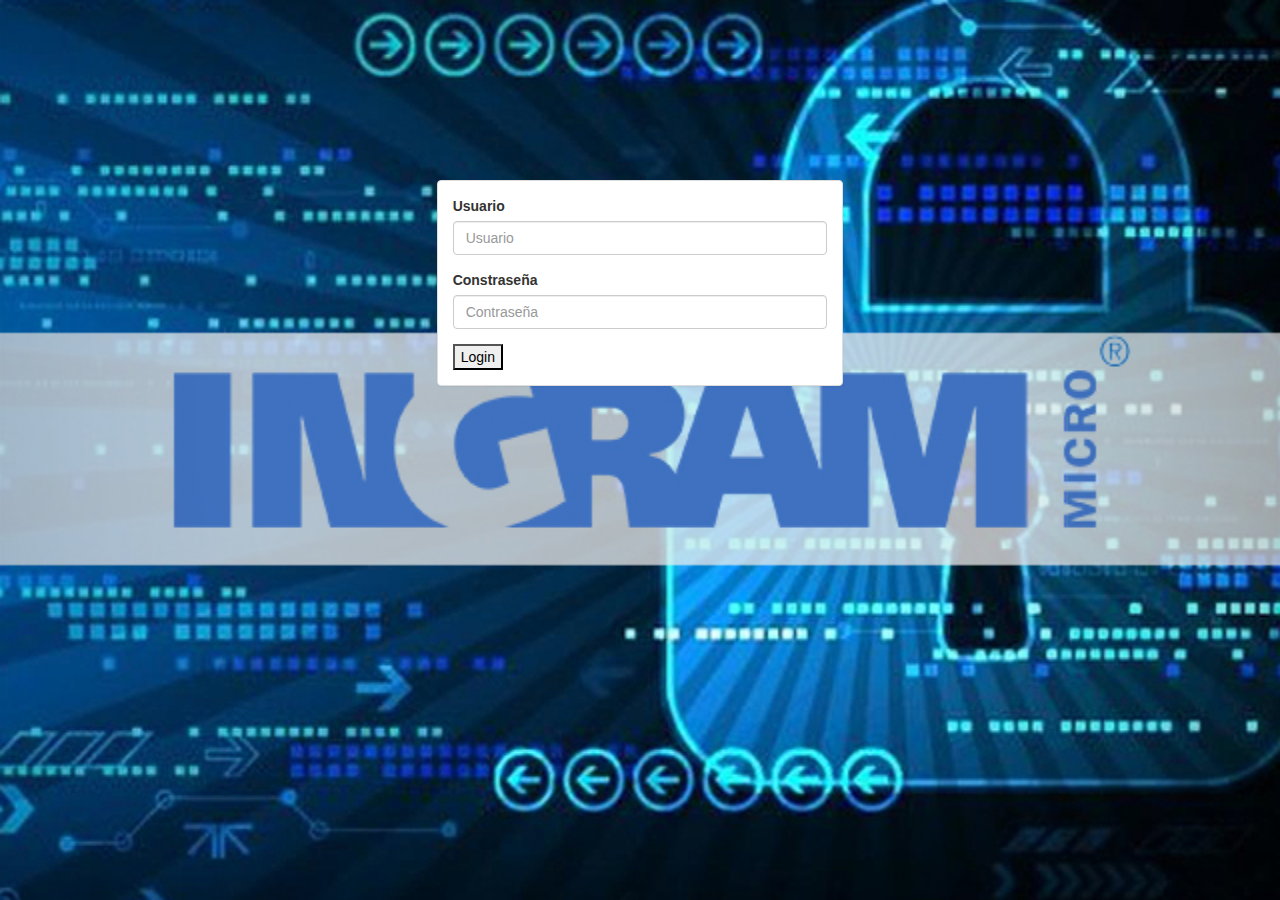
<file: index.html>
﻿<!DOCTYPE html>
<html lang="es">
	<head>
		<title>Ingram Micro</title>

        <meta name="viewport" content="width=device-widht,user-scalable=no,initial-scale=1.0,masimum-scale=1.0,minimun-scale=1.0" charset="utf-8" />
				<script src="https://ajax.googleapis.com/ajax/libs/jquery/3.3.1/jquery.min.js"></script>

				<link rel="stylesheet" href="assets/css/bootstrap.min.css" />
        <link rel="stylesheet" href="assets/css/bootstrap-theme.min.css" />
        <link rel="stylesheet" href="assets/js/jquery-ui/jquery-ui.min.css" />
        <link rel="stylesheet" href="assets/css/style.css" />
				<link rel="stylesheet" href="assets/css/menu.css" />
				<script src="//code.jquery.com/jquery-1.11.2.min.js"></script>
				<style>
						html{
							height: 100%;
							width: 100%;
						}
						body{
							background: #8ba987 url('assets/img/fondo.jpg') no-repeat center center;
							background-size: 100% 100%;
						}
				</style>


	</head>
<body>
<br/>
<br/>
<br/>
<br/>
<br/>
<br/>
<br/>
<br/>
<br/>
<div id="contenido">
	<div class="row">
			<div class="col-md-4 col-md-offset-4 fil-offset-4">
					<div class="panel panel-default">
							<div class="panel-body">
									<form id="frm" class="" action="control/validar.php" method="POST">
											<div class="form-group">
													<label for="usuario">Usuario</label>
													<input type="text" name="txtusuario" class="form-control" id="usuario" required placeholder="Usuario">
												</div>

												<div class="form-group">
													<label for="password">Constraseña</label>
													<input type="password" name="txtpass" class="form-control" id="pass" required placeholder="Contraseña">
												</div>
												<button type="submit" id="boton" value="Enviar" name="button">Login</botton>
											</form>
											<div id="mensaje"></div>
										</div>
									</div>
								</div>
							</div>
						</div>




<ul class="bg-bubbles">

</ul>



<script src="assets/js/index.js"></script>

</body>

</html>
</file>
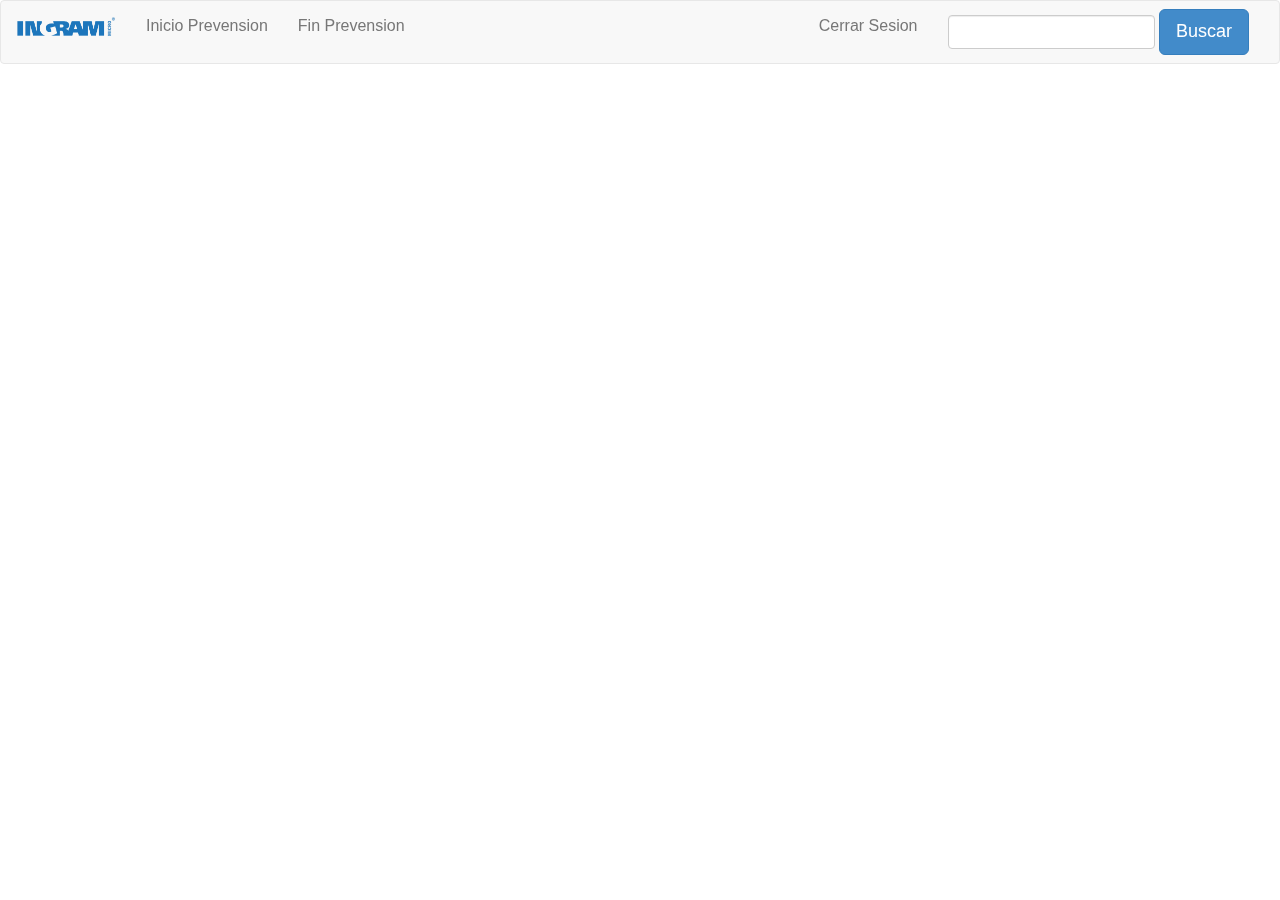
<file: menu.html>
<!DOCTYPE html>
<!--[if lt IE 7]>      <html class="no-js lt-ie9 lt-ie8 lt-ie7"> <![endif]-->
<!--[if IE 7]>         <html class="no-js lt-ie9 lt-ie8"> <![endif]-->
<!--[if IE 8]>         <html class="no-js lt-ie9"> <![endif]-->
<!--[if gt IE 8]><!--> <html class="no-js"> <!--<![endif]-->
    <head>
        <meta charset="utf-8">
        <meta http-equiv="X-UA-Compatible" content="IE=edge,chrome=1">
        <title></title>
        <meta name="description" content="">
        <meta name="viewport" content="width=device-width">
        <link rel="stylesheet" type="text/css" href="http://fonts.googleapis.com/css?family=Tangerine">
        <link rel="stylesheet" href="assets/css/bootstrap.css">
        <link rel="stylesheet" href="assets/css/main.css">
        <script type="text/javascript" src="assets/js/main.js"></script>
        <script type="text/javascript" src="assets/js/modernizr-2.6.2.min.js"></script>
        <script src="assets/js/bootstrap.js"></script>
        <script src="assets/js/main.js"></script>
        <style media="screen">
              #menu{
                  position: fixed;
                  top:0px;
                  width: 100%;
              }
        </style>
    </head>
    <body>
        <!--[if lt IE 7]>
            <p class="chromeframe">You are using an <strong>outdated</strong> browser. Please <a href="http://browsehappy.com/">upgrade your browser</a> or <a href="http://www.google.com/chromeframe/?redirect=true">activate Google Chrome Frame</a> to improve your experience.</p>
        <![endif]-->

        <!--Header-->
        <header>

        </header>

        <!--Barra de Navegacion-->
        <nav class="navbar navbar-default" id="menu">
            <div class="navbar-header">
                <button type="button" class="navbar-toggle" data-toggle="collapse" data-target=".navbar-ex1-collapse">
                    <span class="sr-only">Cambiar Navegacion</span>
                    <span class="icon-bar"></span>
                    <span class="icon-bar"></span>
                    <span class="icon-bar"></span>
                </button>
                <a href="prevension.php" class="navbar-brand"><img src="assets/img/logo.png" width="100"></a></div>

                <div class="collapse navbar-collapse navbar-ex1-collapse">
                    <ul class="nav navbar-nav">
                        <li><a href="?c=Transporte&a=Cargaini">Inicio Prevension</a></li>
                        <li><a href="?c=Transporte&a=Cargaout">Fin Prevension</a></li>
                    </ul>
                    <form onsubmit="window.open('', 'popup', 'width = 800, height = 600')" target="popup" id="formulario" method="post" class="navbar-form navbar-right" action="model/busqueda.php">
                        <div class="form-group">
                            <input type="text" name="buscar" class="form-control"></div>
                            <button type="submit" id="btn-ingresar" value="Buscar" name="buscador" class="btn btn-primary btn-lg">Buscar</button>
                    </form>
                    <div id="resp"></div>
                    <ul class="nav navbar-nav" style="float:right;">
                        <li><a href="index.html">Cerrar Sesion</a></li>
                    </ul>
                </div>

        </nav>
        <div class="modal fade" id="miModal" tabindex="-1" role="dialog" aria-labelledby="myModalLabel" aria-hidden="true">
          <div class="vertical-alignment-helper">
           <div class="modal-dialog vertical-align-center" role="document">
		           <div class="modal-content">
			              <div class="modal-header">
				                  <button type="button" class="close" data-dismiss="modal" aria-label="Close">
					                       <span aria-hidden="true">&times;</span>
				                           </button>
				                               <h4 class="modal-title" id="myModalLabel">Informacion</h4>
			             </div>
			             <div class="modal-body">
                        Cosas Varias GG izzzzziiiiiiiii...
                   </div>
		           </div>
	           </div>
             </div>
        </div>


        <footer>

        </footer>



        <script>window.jQuery || document.write('<script src="assets/js/jquery-1.10.1.min.js"><\/script>')</script>


    </body>
</html>
</file>
<file: assets/css/style.css>
/* Imports */
@import url(http://fonts.googleapis.com/css?family=Oswald:300);
@import url(http://fonts.googleapis.com/css?family=Open+Sans);

.has-error small{color:red;font-weight:normal;margin-left:5px;}
#jumbotron-index{margin-top:50px;background:#666;color:#eee;}
</file>
<file: assets/css/menu.css>
.card {
    /* Add shadows to create the "card" effect */
    box-shadow: 0 4px 8px 0 rgba(0,0,0,0.2);
    transition: 0.3s;
}

/* On mouse-over, add a deeper shadow */
.card:hover {
    box-shadow: 0 8px 16px 0 rgba(0,0,0,0.2);
}

/* Add some padding inside the card container */
.container {
    padding: 2px 16px;
}
</file>
<file: assets/css/main.css>
/* ==========================================================================
   HTML5 Boilerplate styles - h5bp.com (generated via initializr.com)
   ========================================================================== */

html,
button,
input,
select,
textarea {
    color: #222;
}

body {
    font-size: 16px;
    line-height: 1.4;
}

::-moz-selection {
    background: #b3d4fc;
    text-shadow: none;
}

::selection {
    background: #b3d4fc;
    text-shadow: none;
}

hr {
    display: block;
    height: 1px;
    border: 0;
    border-top: 1px solid #ccc;
    margin: 1em 0;
    padding: 0;
}

img {
    vertical-align: middle;
}

fieldset {
    border: 0;
    margin: 0;
    padding: 0;
}

textarea {
    resize: vertical;
}

.chromeframe {
    margin: 0.2em 0;
    background: #ccc;
    color: #000;
    padding: 0.2em 0;
}


/* ==========================================================================
   Author's custom styles
   ========================================================================== */
header
{
    background-color: black;
}
.texto
{
    color: white;
    font-family: 'Tangerine', serif;
    text-shadow: 4px 4px 4px #aaa;
}
.tamtex1
{
    font-size: 60px;
}
.tamtex2
{
    font-size: 30px;
}
.centrar
{
    padding-top: 45px;
    padding-left: 100px;
}

.adaptar
{
    width: 100%;
}

.color1
{
    background-color:#e6e6e6 ;
}
.color2
{
    background-color:#68217A;
}
.color3
{
    color: white;
}
.color4
{
    background-color: black;
}
















/* ==========================================================================
   Media Queries
   ========================================================================== */

@media only screen and (min-width: 35em) {

}

@media print,
       (-o-min-device-pixel-ratio: 5/4),
       (-webkit-min-device-pixel-ratio: 1.25),
       (min-resolution: 120dpi) {

}

/* ==========================================================================
   Helper classes
   ========================================================================== */

.ir {
    background-color: transparent;
    border: 0;
    overflow: hidden;
    *text-indent: -9999px;
}

.ir:before {
    content: "";
    display: block;
    width: 0;
    height: 150%;
}

.hidden {
    display: none !important;
    visibility: hidden;
}

.visuallyhidden {
    border: 0;
    clip: rect(0 0 0 0);
    height: 1px;
    margin: -1px;
    overflow: hidden;
    padding: 0;
    position: absolute;
    width: 1px;
}

.visuallyhidden.focusable:active,
.visuallyhidden.focusable:focus {
    clip: auto;
    height: auto;
    margin: 0;
    overflow: visible;
    position: static;
    width: auto;
}

.invisible {
    visibility: hidden;
}

.clearfix:before,
.clearfix:after {
    content: " ";
    display: table;
}

.clearfix:after {
    clear: both;
}

.clearfix {
    *zoom: 1;
}

/* ==========================================================================
   Print styles
   ========================================================================== */
@media print {
    * {
        background: transparent !important;
        color: #000 !important; /* Black prints faster: h5bp.com/s */
        box-shadow: none !important;
        text-shadow: none !important;
    }

    a,
    a:visited {
        text-decoration: underline;
    }

    a[href]:after {
        content: " (" attr(href) ")";
    }

    abbr[title]:after {
        content: " (" attr(title) ")";
    }

    /*
     * Don't show links for images, or javascript/internal links
     */

    .ir a:after,
    a[href^="javascript:"]:after,
    a[href^="#"]:after {
        content: "";
    }

    pre,
    blockquote {
        border: 1px solid #999;
        page-break-inside: avoid;
    }

    thead {
        display: table-header-group; /* h5bp.com/t */
    }

    tr,
    img {
        page-break-inside: avoid;
    }

    img {
        max-width: 100% !important;
    }

    @page {
        margin: 0.5cm;
    }

    p,
    h2,
    h3 {
        orphans: 3;
        widows: 3;
    }

    h2,
    h3 {
        page-break-after: avoid;
    }
}
#nav{
  background: #333;
	color: white;
	height: 80px;

	width: 100%; /* hacemos que la cabecera ocupe el ancho completo de la página */
	left: 0; /* Posicionamos la cabecera al lado izquierdo */
	top: 0; /* Posicionamos la cabecera pegada arriba */
	position: fixed; /* Hacemos que la cabecera tenga una posición fija */

}
</file>
